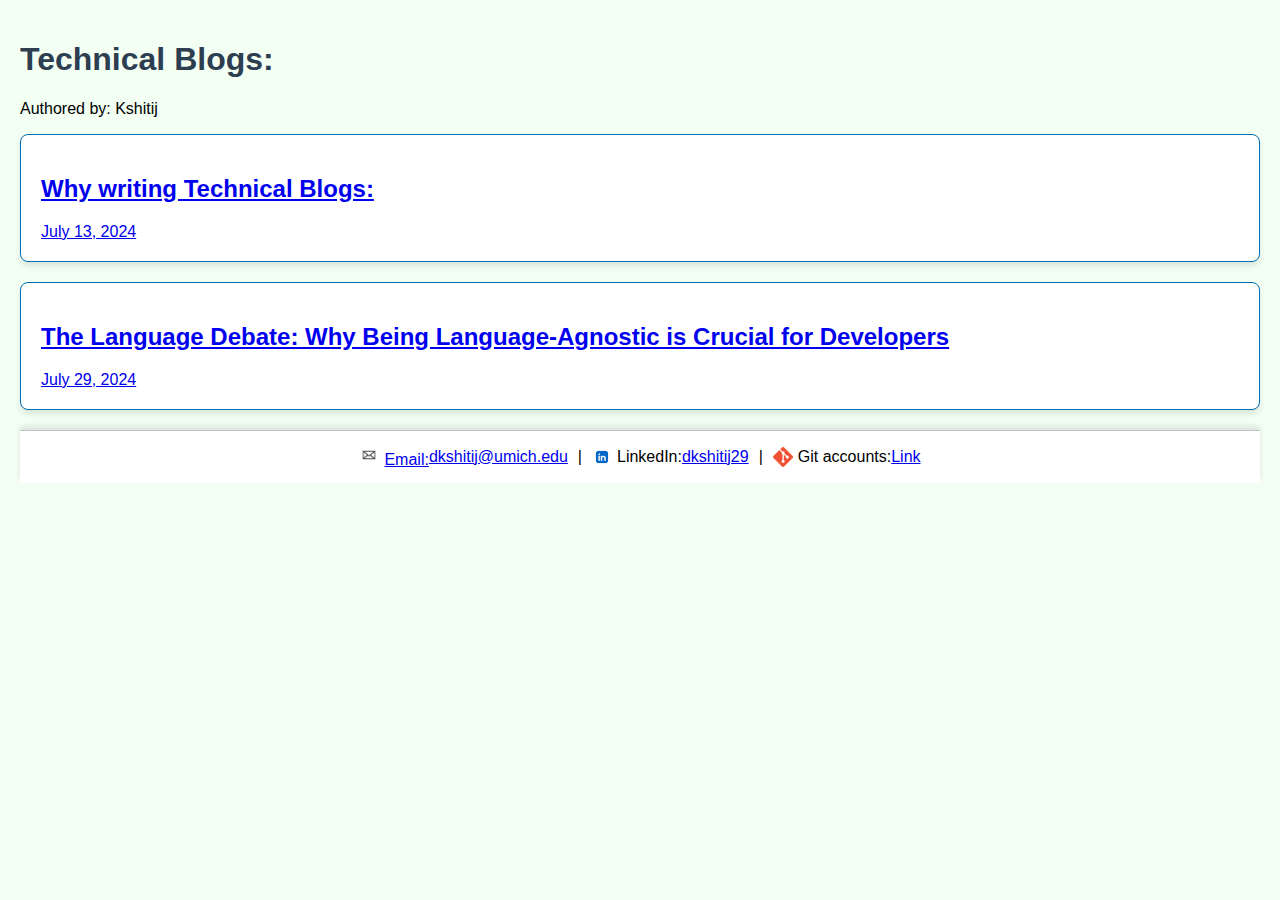
<file: index.html>
<!DOCTYPE html>
<html lang="en">
<head>
    <meta charset="UTF-8">
    <meta name="viewport" content="width=device-width, initial-scale=1.0">
    <title>Tech Blogs</title>
    <link rel="stylesheet" href="styles.css">
</head>
<body>
    <h1>Technical Blogs:</h1>
    <p>Authored by: Kshitij</p>
    <div class="container" id="work" >
        <a href="blogs/21july.html">
        <h2>Why writing Technical Blogs:</h2>
            July 13, 2024
    </div>
    <div class="container" id="work" >
        <a href="blogs/27july.html">
        <h2>The Language Debate: Why Being Language-Agnostic is Crucial for Developers</h2>
            July 29, 2024
    </div>
</body>
<footer id="contact">
    <ul>
        <li> <img src="img/mail.jpg" class="email-icon">Email: <a href="mailto:dkshitij@umich.edu">dkshitij@umich.edu</a></li><p> | </p> 
        <li> <img src="img/linkedin.png" class="email-icon">LinkedIn: <a href="https://www.linkedin.com/in/dkshitij29" target="_blank">dkshitij29</a></li> <p> | </p>
        <li> <img src="img/git.png" class="email-icon">Git accounts:<a href="pages/git_accounts.html">Link</a></li> 
    </ul>
</footer>
</html>
</file>
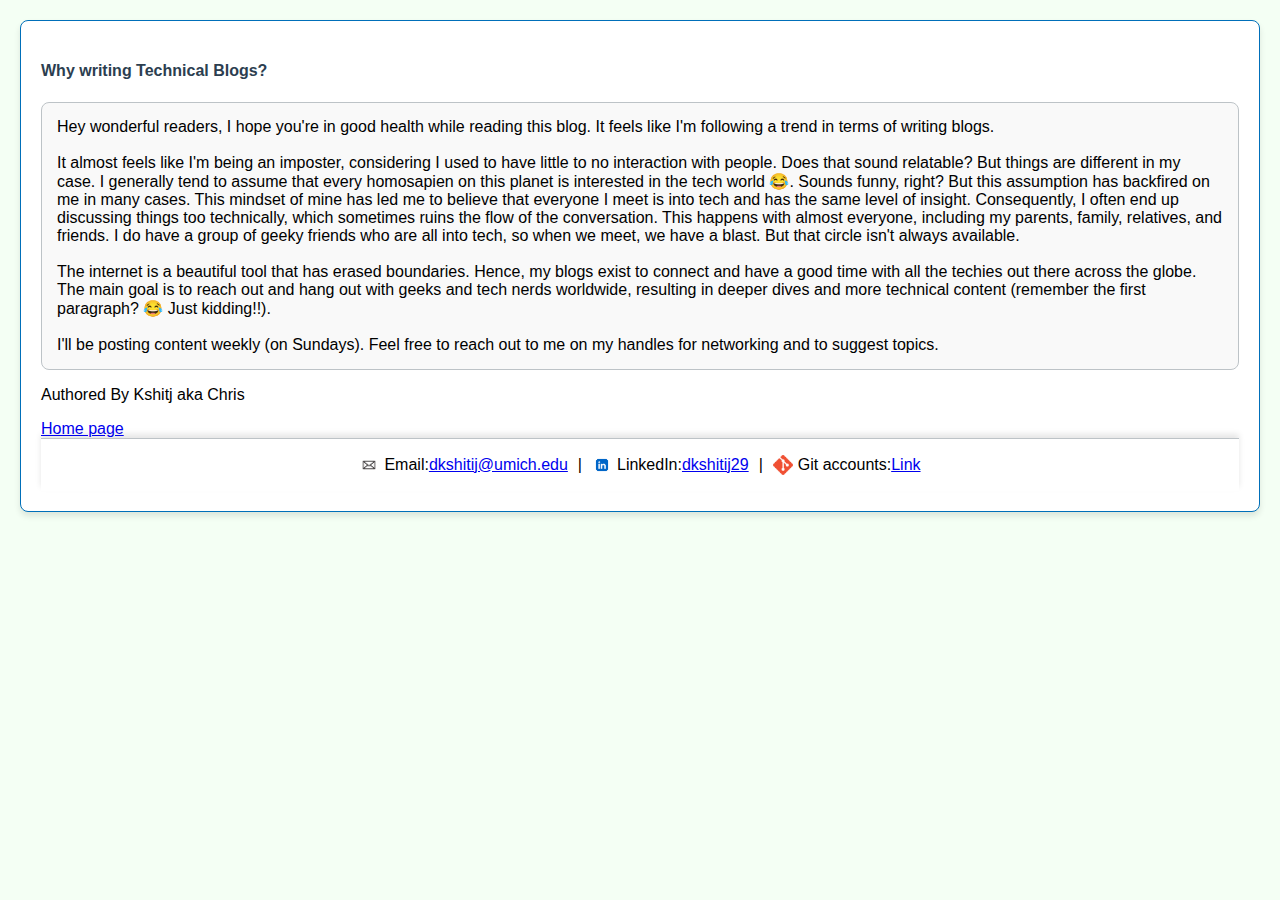
<file: blogs/21july.html>
<!DOCTYPE html>
<html lang="en">
<head>
    <meta charset="UTF-8">
    <meta name="viewport" content="width=device-width, initial-scale=1.0">
    <title>Why writing Technical Blogs?</title>
    <link rel="stylesheet" href="../styles.css">
</head>
<body>
    <div class="container" id="work" >
    <h4>Why writing Technical Blogs?</h4>
    <div class="nested-container">
    Hey wonderful readers, I hope you're in good health while reading this blog. It feels like I'm following a trend in terms of writing blogs.<br><br>
    
    It almost feels like I'm being an imposter, considering I used to have little to no interaction with people. Does that sound relatable? But things are different in my case. I generally tend to assume that every homosapien on this planet is interested in the tech world 😂. Sounds funny, right? But this assumption has backfired on me in many cases. This mindset of mine has led me to believe that everyone I meet is into tech and has the same level of insight. Consequently, I often end up discussing things too technically, which sometimes ruins the flow of the conversation. This happens with almost everyone, including my parents, family, relatives, and friends. I do have a group of geeky friends who are all into tech, so when we meet, we have a blast. But that circle isn't always available.
    
    <br><br>
    The internet is a beautiful tool that has erased boundaries. Hence, my blogs exist to connect and have a good time with all the techies out there across the globe. The main goal is to reach out and hang out with geeks and tech nerds worldwide, resulting in deeper dives and more technical content (remember the first paragraph? 😂 Just kidding!!).
    
    <br><br>
    I'll be posting content weekly (on Sundays). Feel free to reach out to me on my handles for networking and to suggest topics.
</div>
<p> Authored By Kshitj aka Chris</p>

<a href="../index.html">Home page</a>
</body>
<footer id="contact">
    <ul>
        <li> <img src="../img/mail.jpg" class="email-icon">Email: <a href="mailto:dkshitij@umich.edu">dkshitij@umich.edu</a></li><p> | </p> 
        <li> <img src="../img/linkedin.png" class="email-icon">LinkedIn: <a href="https://www.linkedin.com/in/dkshitij29" target="_blank">dkshitij29</a></li> <p> | </p>
        <li> <img src="../img/git.png" class="email-icon">Git accounts:<a href="pages/git_accounts.html">Link</a></li> 
    </ul>
</footer>

</html>
</file>
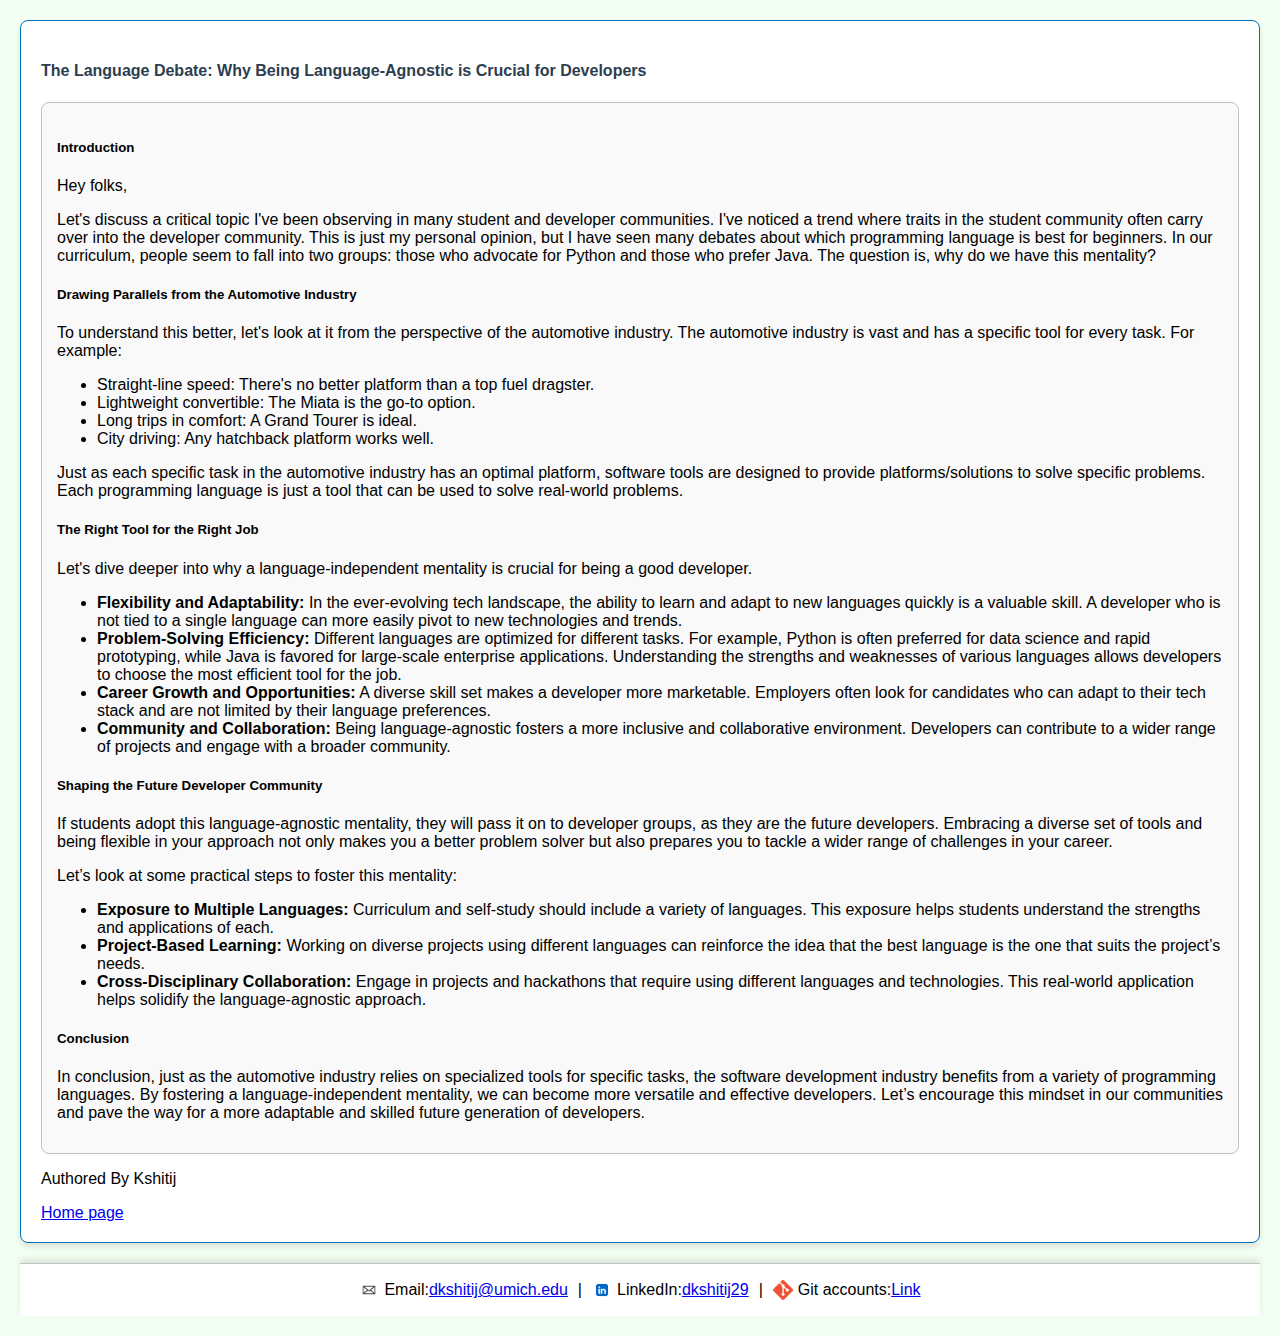
<file: blogs/27july.html>
<!DOCTYPE html>
<html lang="en">
<head>
    <meta charset="UTF-8">
    <meta name="viewport" content="width=device-width, initial-scale=1.0">
    <title>The Language Debate: Why Being Language-Agnostic is Crucial for Developers</title>
    <link rel="stylesheet" href="../styles.css">
</head>
<body>
    <div class="container" id="work">
        <h4>The Language Debate: Why Being Language-Agnostic is Crucial for Developers</h4>
        <div class="nested-container">
            <h5>Introduction</h5>
            <p>Hey folks,</p>
            <p>Let's discuss a critical topic I've been observing in many student and developer communities. I've noticed a trend where traits in the student community often carry over into the developer community. This is just my personal opinion, but I have seen many debates about which programming language is best for beginners. In our curriculum, people seem to fall into two groups: those who advocate for Python and those who prefer Java. The question is, why do we have this mentality?</p>
            
            <h5>Drawing Parallels from the Automotive Industry</h5>
            <p>To understand this better, let's look at it from the perspective of the automotive industry. The automotive industry is vast and has a specific tool for every task. For example:</p>
            <ul>
                <li>Straight-line speed: There's no better platform than a top fuel dragster.</li>
                <li>Lightweight convertible: The Miata is the go-to option.</li>
                <li>Long trips in comfort: A Grand Tourer is ideal.</li>
                <li>City driving: Any hatchback platform works well.</li>
            </ul>
            <p>Just as each specific task in the automotive industry has an optimal platform, software tools are designed to provide platforms/solutions to solve specific problems. Each programming language is just a tool that can be used to solve real-world problems.</p>
            
            <h5>The Right Tool for the Right Job</h5>
            <p>Let's dive deeper into why a language-independent mentality is crucial for being a good developer.</p>
            <ul>
                <li><strong>Flexibility and Adaptability:</strong> In the ever-evolving tech landscape, the ability to learn and adapt to new languages quickly is a valuable skill. A developer who is not tied to a single language can more easily pivot to new technologies and trends.</li>
                <li><strong>Problem-Solving Efficiency:</strong> Different languages are optimized for different tasks. For example, Python is often preferred for data science and rapid prototyping, while Java is favored for large-scale enterprise applications. Understanding the strengths and weaknesses of various languages allows developers to choose the most efficient tool for the job.</li>
                <li><strong>Career Growth and Opportunities:</strong> A diverse skill set makes a developer more marketable. Employers often look for candidates who can adapt to their tech stack and are not limited by their language preferences.</li>
                <li><strong>Community and Collaboration:</strong> Being language-agnostic fosters a more inclusive and collaborative environment. Developers can contribute to a wider range of projects and engage with a broader community.</li>
            </ul>
            
            <h5>Shaping the Future Developer Community</h5>
            <p>If students adopt this language-agnostic mentality, they will pass it on to developer groups, as they are the future developers. Embracing a diverse set of tools and being flexible in your approach not only makes you a better problem solver but also prepares you to tackle a wider range of challenges in your career.</p>
            
            <p>Let’s look at some practical steps to foster this mentality:</p>
            <ul>
                <li><strong>Exposure to Multiple Languages:</strong> Curriculum and self-study should include a variety of languages. This exposure helps students understand the strengths and applications of each.</li>
                <li><strong>Project-Based Learning:</strong> Working on diverse projects using different languages can reinforce the idea that the best language is the one that suits the project’s needs.</li>
                <li><strong>Cross-Disciplinary Collaboration:</strong> Engage in projects and hackathons that require using different languages and technologies. This real-world application helps solidify the language-agnostic approach.</li>
            </ul>
            
            <h5>Conclusion</h5>
            <p>In conclusion, just as the automotive industry relies on specialized tools for specific tasks, the software development industry benefits from a variety of programming languages. By fostering a language-independent mentality, we can become more versatile and effective developers. Let’s encourage this mindset in our communities and pave the way for a more adaptable and skilled future generation of developers.</p>
        </div>
        <p>Authored By Kshitij</p>
        <a href="../index.html">Home page</a>
    </div>
    <footer id="contact">
        <ul>
            <li><img src="../img/mail.jpg" class="email-icon">Email: <a href="mailto:dkshitij@umich.edu">dkshitij@umich.edu</a></li><p> | </p> 
            <li><img src="../img/linkedin.png" class="email-icon">LinkedIn: <a href="https://www.linkedin.com/in/dkshitij29" target="_blank">dkshitij29</a></li><p> | </p>
            <li><img src="../img/git.png" class="email-icon">Git accounts: <a href="pages/git_accounts.html">Link</a></li> 
        </ul>
    </footer>
</body>
</html>
</file>
<file: styles.css>
body {
    font-family: Arial, sans-serif;
    margin: 0;
    padding: 20px;
    background-color: #f4fff4ff;
}


h1 ,h4 {
    color: #2c3e50;
}


.container {
    background-color: #ffffff;
    border: 1px solid #006fb9;
    border-radius: 8px;
    padding: 20px;
    box-shadow: 0 4px 6px rgba(0, 0, 0, 0.1);
    margin-bottom: 20px;
}

.container a:hover {
    text-decoration: underline;
}

.nested-container {
    background-color: #f9f9f9;
    border: 1px solid #bdc3c7;
    border-radius: 8px;
    padding: 15px;
    margin-bottom: 15px;
    transition: transform 0.3s, box-shadow 0.3s; /* Add transition here */
    cursor: pointer;
}



footer {
    position: static;
    top: 10px;
    bottom: 10px;
    left: 0;
    width: 100%;
    background-color: #ffffff;
    border-top: 1px solid #bdc3c7; /* Changed to border-top to separate from content */
    box-shadow: 0 -4px 6px rgba(0, 0, 0, 0.1); /* Adjusted shadow direction */
    z-index: 1000;
}

footer ul {
    display: flex;
    justify-content: center;
    flex-wrap: wrap;
    padding: 1px 0; /* Added padding to give space */
    margin: 0;
}

footer li {
    margin: 0 10px;
    display: flex;
    align-items: center;
}

.email-icon {
    width: 20px;
    height: auto;
    margin-right: 5px;
}
</file>
